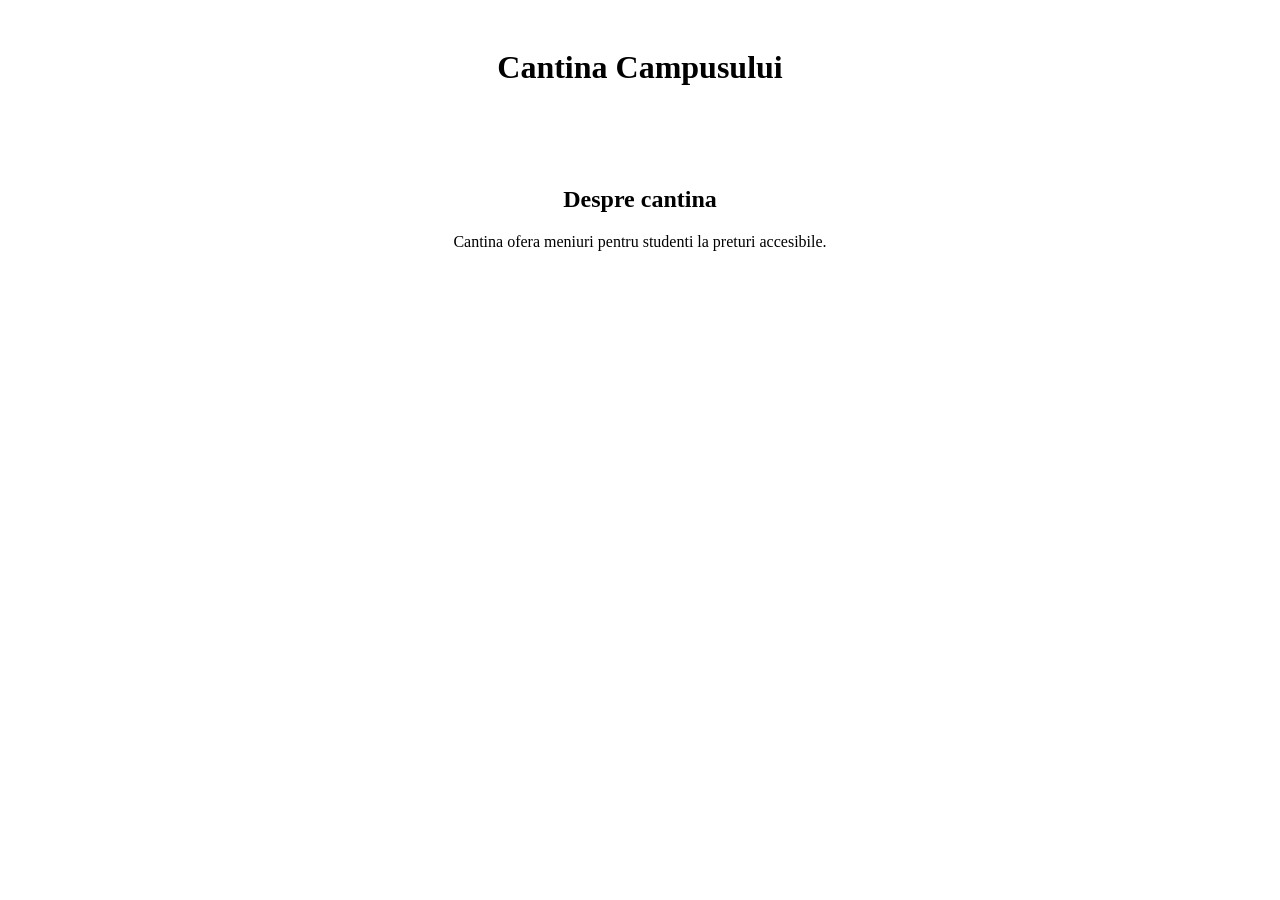
<file: cafeteria.html>
<!DOCTYPE html>
<html lang="ro">
<head>
    <meta charset="UTF-8">
    <meta name="viewport" content="width=device-width, initial-scale=1.0">
    <title>Cantina</title>
    <link rel="stylesheet" href="../style.css">
</head>
<body>

<header>
    <h1>Cantina Campusului</h1>

    <nav>
        <a href="../index.html">Home</a>
        <a href="library.html">Biblioteca</a>
        <a href="events.html">Evenimente</a>
    </nav>
</header>

<main>
    <section>
        <h2>Despre cantina</h2>

        <p>
            Cantina ofera meniuri pentru studenti la preturi accesibile.
        </p>
    </section>
</main>

</body>
</html>
</file>
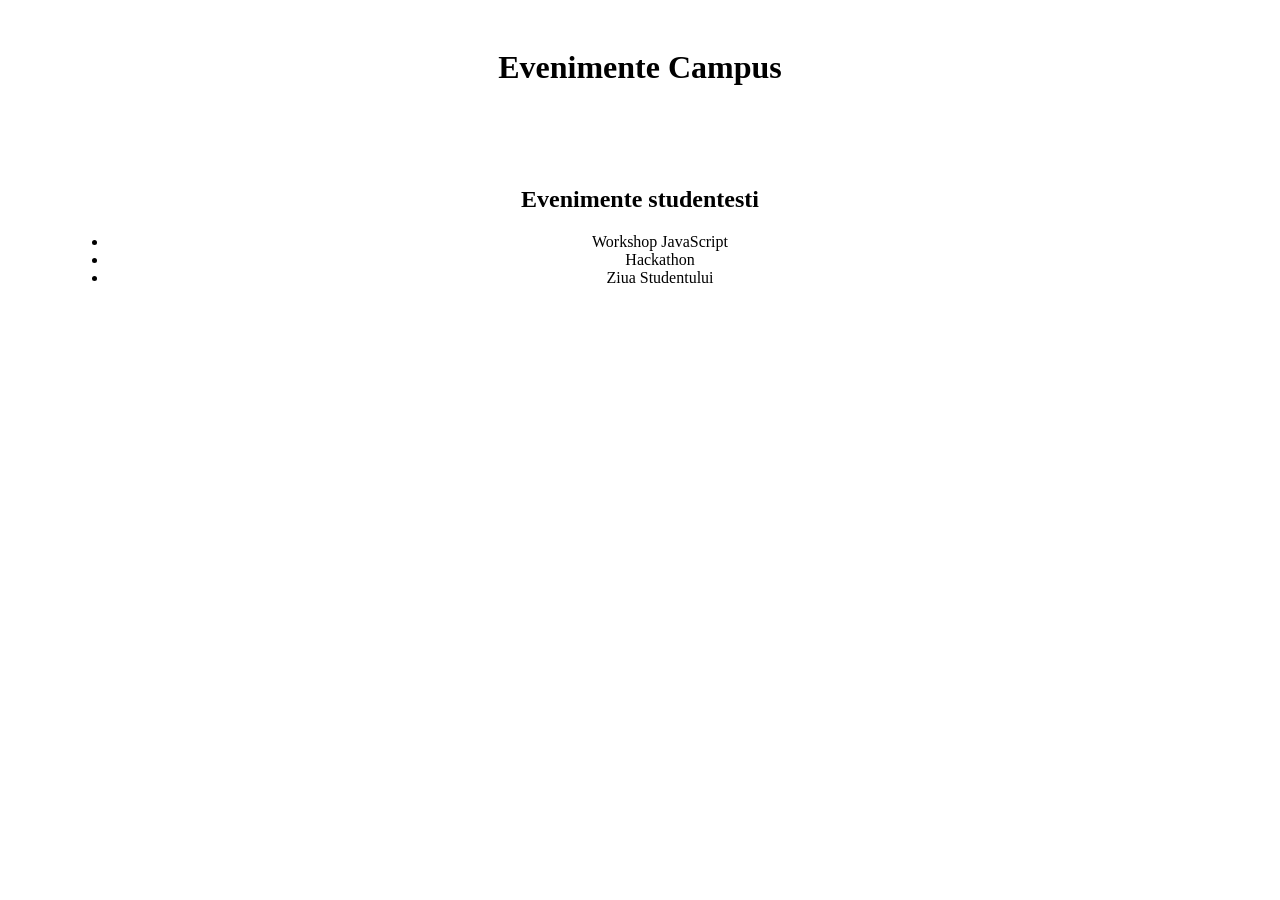
<file: events.html>
<!DOCTYPE html>
<html lang="ro">
<head>
    <meta charset="UTF-8">
    <meta name="viewport" content="width=device-width, initial-scale=1.0">
    <title>Evenimente</title>
    <link rel="stylesheet" href="../style.css">
</head>
<body>

<header>
    <h1>Evenimente Campus</h1>

    <nav>
        <a href="../index.html">Home</a>
        <a href="library.html">Biblioteca</a>
        <a href="cafeteria.html">Cantina</a>
    </nav>
</header>

<main>
    <section>
        <h2>Evenimente studentesti</h2>

        <ul>
            <li>Workshop JavaScript</li>
            <li>Hackathon</li>
            <li>Ziua Studentului</li>
        </ul>
    </section>
</main>

</body>
</html>
</file>
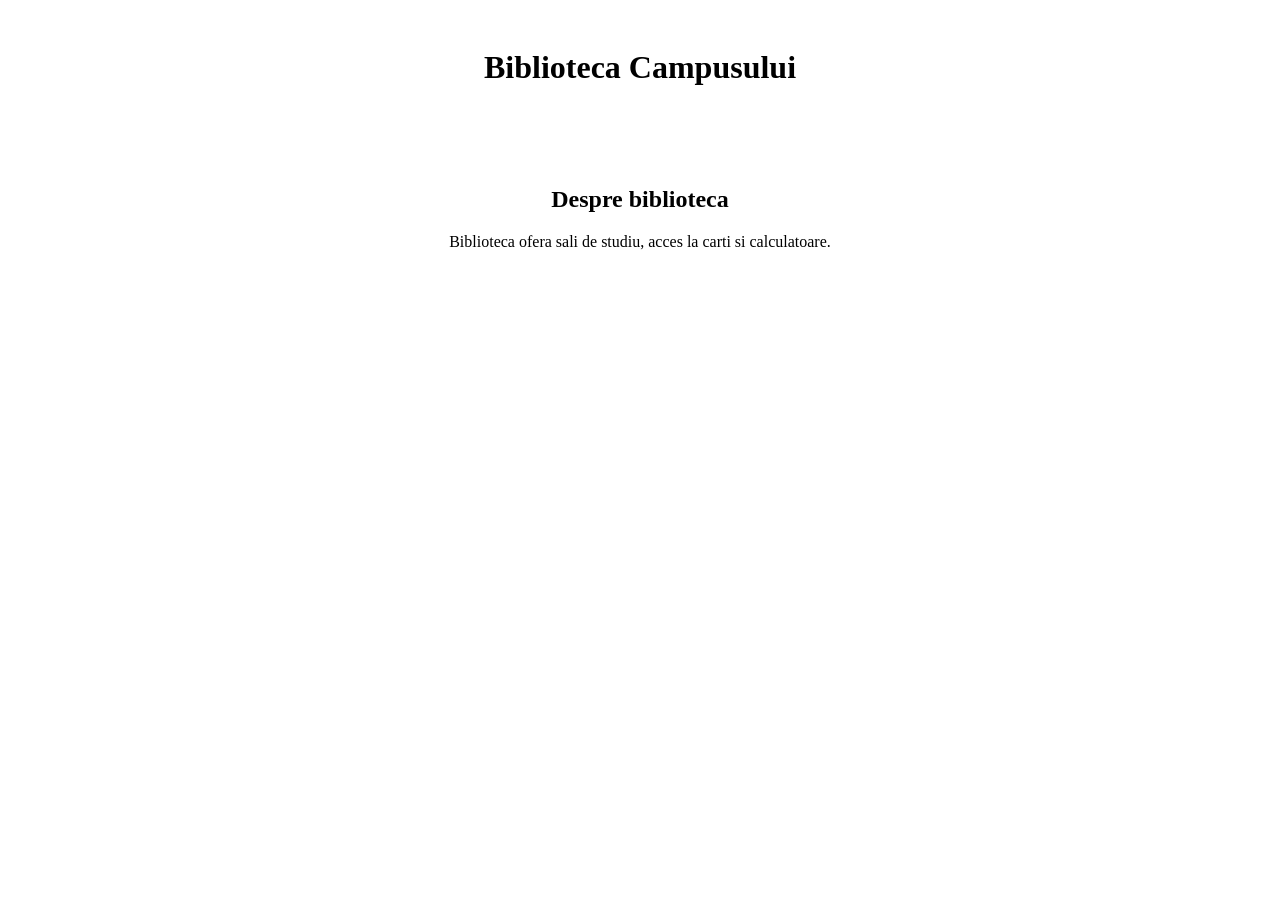
<file: library.html>
<!DOCTYPE html>
<html lang="ro">
<head>
    <meta charset="UTF-8">
    <meta name="viewport" content="width=device-width, initial-scale=1.0">
    <title>Biblioteca</title>
    <link rel="stylesheet" href="../style.css">
</head>
<body>

<header>
    <h1>Biblioteca Campusului</h1>

    <nav>
        <a href="../index.html">Home</a>
        <a href="cafeteria.html">Cantina</a>
        <a href="events.html">Evenimente</a>
    </nav>
</header>

<main>
    <section>
        <h2>Despre biblioteca</h2>

        <p>
            Biblioteca ofera sali de studiu, acces la carti si calculatoare.
        </p>
    </section>
</main>

</body>
</html>
</file>
<file: style.css>
body {
    padding: 20px;
    text-align: center;
}

nav a {
    color: white;
    text-decoration: none;
    margin: 10px;
}

main {
    padding: 20px;
}

section {
    background: white;
    padding: 20px;
    margin-bottom: 20px;
    border-radius: 10px;
}

.card {
    border: 1px solid #ccc;
    padding: 15px;
    margin-top: 10px;
    border-radius: 8px;
}

button {
    padding: 10px;
    background-color: #1f4e79;
    color: white;
    border: none;
    cursor: pointer;
    border-radius: 5px;
}

button:hover {
    background-color: #163954;
}

table {
    width: 100%;
    border-collapse: collapse;
}

table, th, td {
    border: 1px solid black;
}

th, td {
    padding: 10px;
    text-align: center;
}
</file>
